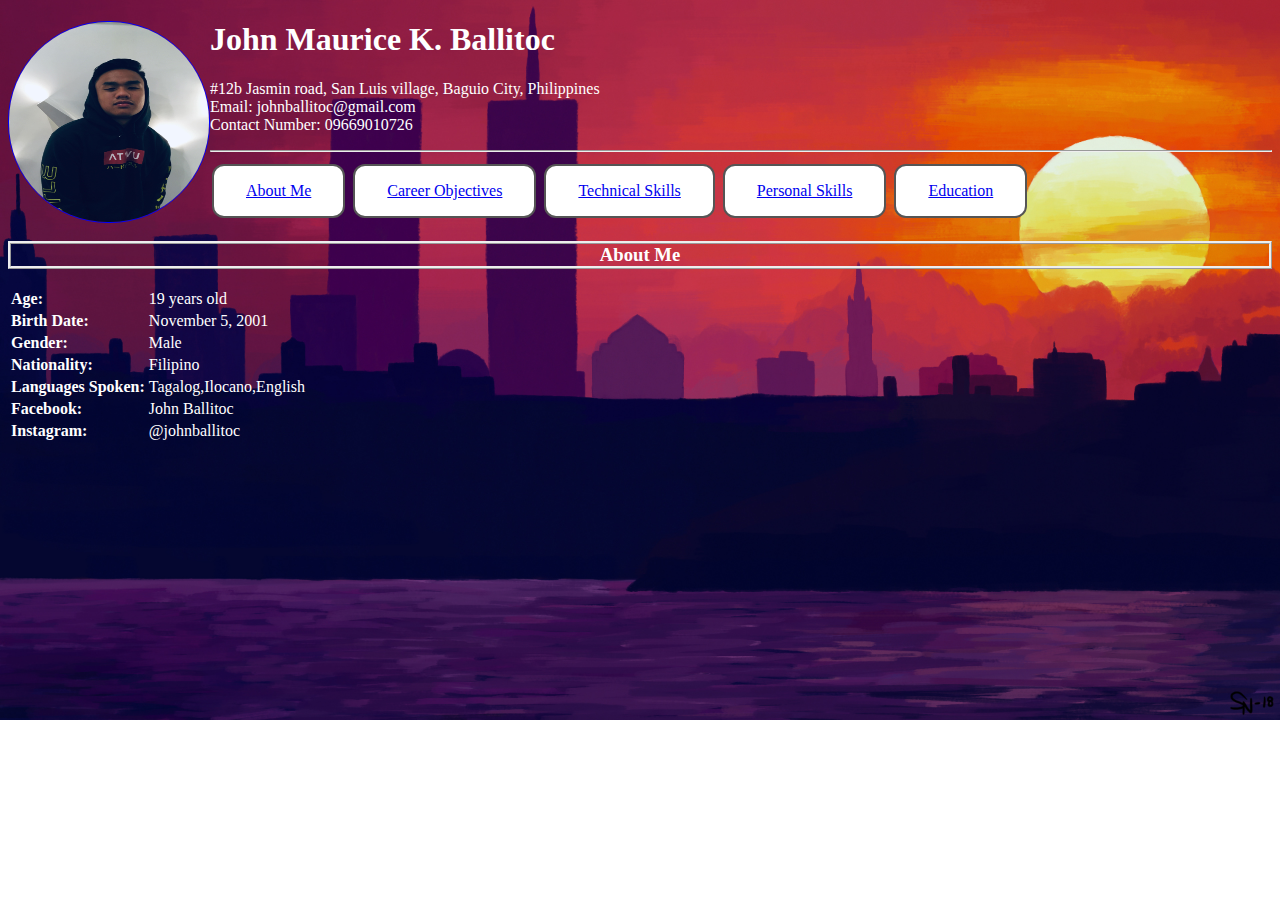
<file: index.html>
<!DOCTYPE html>
<html>
<head>
    <title>John Ballitoc</title>
    <link rel="stylesheet" type="text/css" href="styles.css">
</head>
<body>
	<img src="images/profile.jpg" alt="john" width="200" height="200">
	<h1>John Maurice K. Ballitoc</h1>
	<p>
		#12b Jasmin road, San Luis village, Baguio City, Philippines
		<br>
		Email: johnballitoc@gmail.com
		<br>
		Contact Number: 09669010726
	</p>
	<hr>
	
	<button class="button index"><a href="index.html">About Me</button></a></li>
 	<button class="button Objective"><a href="Career Objective.html">Career Objectives</button></a> 
 	<button class="button Technical"><a href="Technical Skills.html">Technical Skills</button></a>
 	<button class="button Personal"><a href="Personal Skills.html">Personal Skills</button></a>
 	<button class="button Education"><a href="Education.html">Education</button></a>
 	
 	<h3>About Me</h3>
 	<table>
              <tr>
                  <td><div class="colorC">Age: </div></td>
                  <td>19 years old</td>
              </tr>
              <tr>
                  <td><div class="colorC">Birth Date: </div></td>
                  <td>November 5, 2001</td>
              </tr>
              <tr>
                  <td><div class="colorC">Gender: </div></td>
                  <td>Male</td>
              </tr>
              <tr>
                  <td><div class="colorC">Nationality: </div></td>
                  <td>Filipino</td>
              </tr>
              <tr>
                  <td><div class="colorC">Languages Spoken: </div></td>
                  <td>Tagalog,Ilocano,English</td>
              </tr>
              <tr>
              		<td><div class="colorC">Facebook: </div></td>
              		<td>John Ballitoc</td>
              </tr>
              <tr>
              		<td><div class="colorC">Instagram: </div></td>
              		<td>@johnballitoc</td>
              </tr>
          </table>
</body>
</html>
</file>
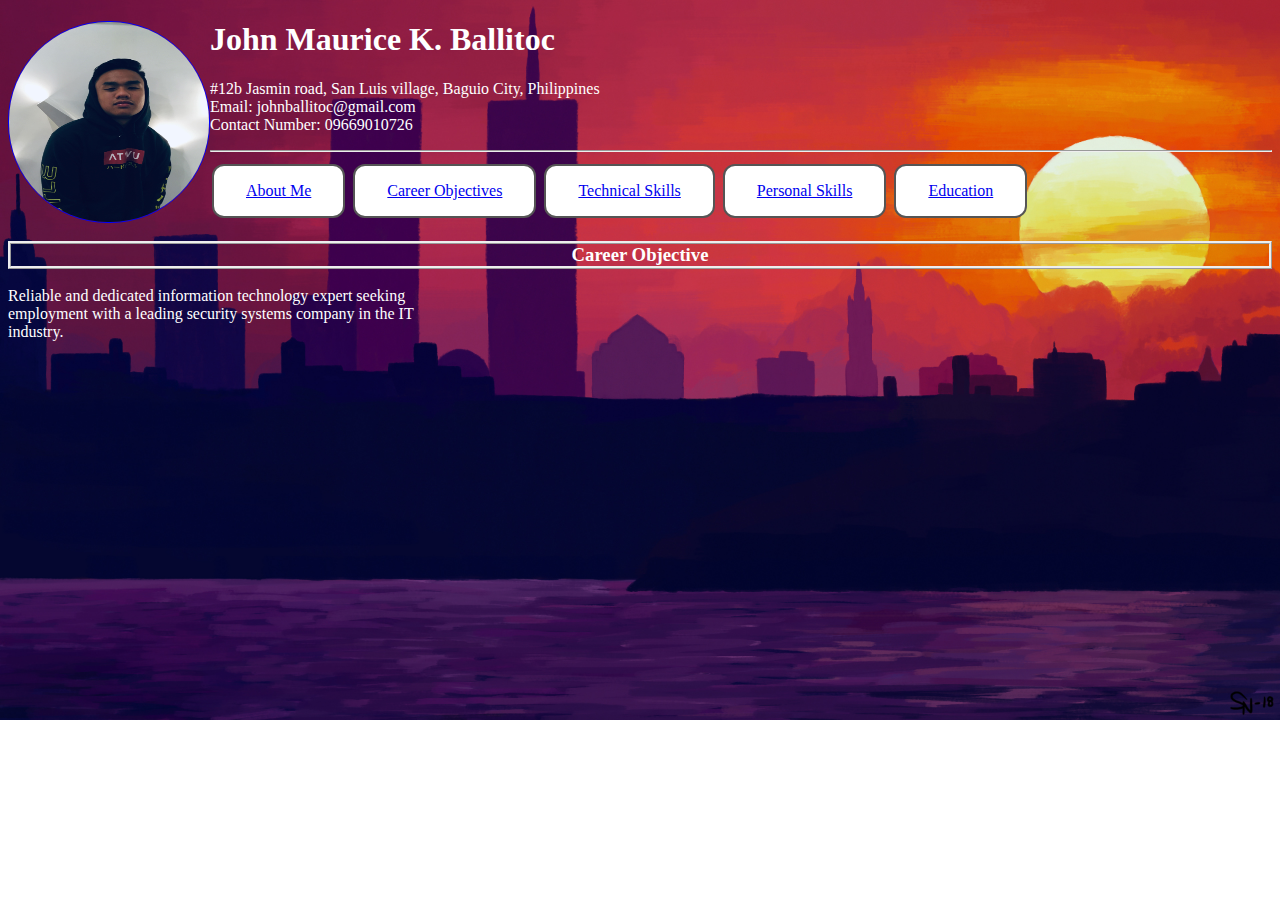
<file: Career Objective.html>
<!DOCTYPE html>
<html>
<head>
    <title>John Ballitoc</title>
    <link rel="stylesheet" type="text/css" href="styles.css">
</head>
<body>
	<img src="images/profile.jpg" alt="john" width="200" height="200">
	<h1>John Maurice K. Ballitoc</h1>
	<p>
		#12b Jasmin road, San Luis village, Baguio City, Philippines
		<br>
		Email: johnballitoc@gmail.com
		<br>
		Contact Number: 09669010726
	</p>
	<hr>
	<button class="button index"><a href="index.html">About Me</button></a>
 	<button class="button Objective"><a href="Career Objective.html">Career Objectives</button></a> 
 	<button class="button Technical"><a href="Technical Skills.html">Technical Skills</button></a>
 	<button class="button Personal"><a href="Personal Skills.html">Personal Skills</button></a>
 	<button class="button Education"><a href="Education.html">Education</button></a>
	<h3>Career Objective</h3>
    <p>
        Reliable and dedicated information technology expert seeking
        <br>
        employment with a leading security systems company in the IT 
        <br>
        industry.
    </p>
</body>
</html>
</file>
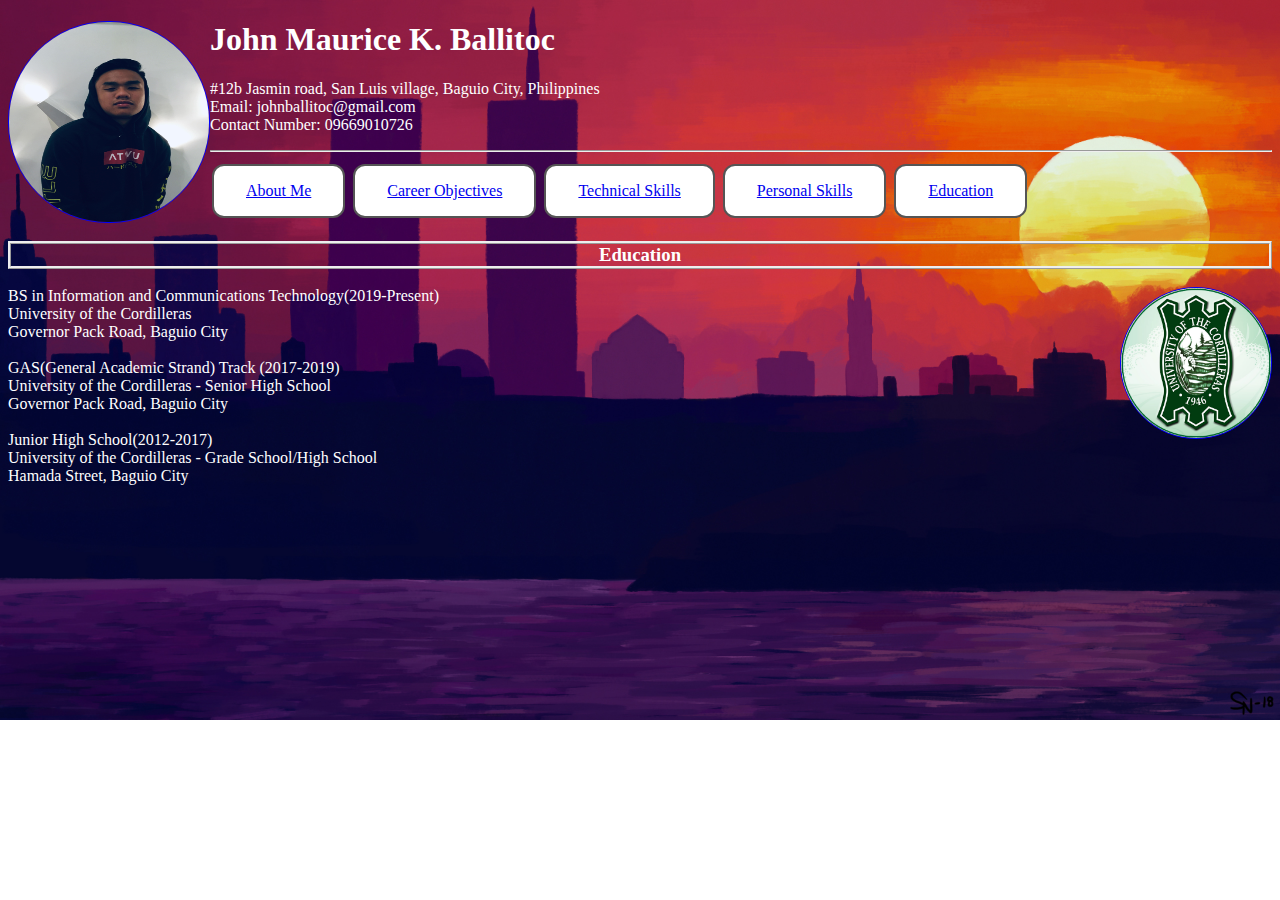
<file: Education.html>
<!DOCTYPE html>
<html>
<head>
    <title>John Ballitoc</title>
    <link rel="stylesheet" type="text/css" href="styles.css">
</head>
<body>
	<img src="images/profile.jpg" alt="john" width="200" height="200">
	<h1>John Maurice K. Ballitoc</h1>
	<p>
		#12b Jasmin road, San Luis village, Baguio City, Philippines
		<br>
		Email: johnballitoc@gmail.com
		<br>
		Contact Number: 09669010726
	</p>
	<hr>
	<button class="button index"><a href="index.html">About Me</button></a>
 	<button class="button Objective"><a href="Career Objective.html">Career Objectives</button></a> 
 	<button class="button Technical"><a href="Technical Skills.html">Technical Skills</button></a>
 	<button class="button Personal"><a href="Personal Skills.html">Personal Skills</button></a>
 	<button class="button Education"><a href="Education.html">Education</button></a>
	<h3>Education</h3>
		<img src="images/UC.png" class="image1" alt="jb" width="150" height="150" >
	    
        <li><b>BS in Information and Communications Technology(2019-Present)</b> 
        <br>
        University of the Cordilleras 
        <br>
    	Governor Pack Road, Baguio City</li>
    	<br>
        <li><b>GAS(General Academic Strand) Track (2017-2019)</b> 
        <br>
        University of the Cordilleras - Senior High School
        <br>
        Governor Pack Road, Baguio City
    	</li>
        <br>
        <li><b>Junior High School(2012-2017)</b> 
        <br>
        University of the Cordilleras - Grade School/High School 
        <br>
    	Hamada Street, Baguio City</li>
         
    
</body>
</html>
</file>
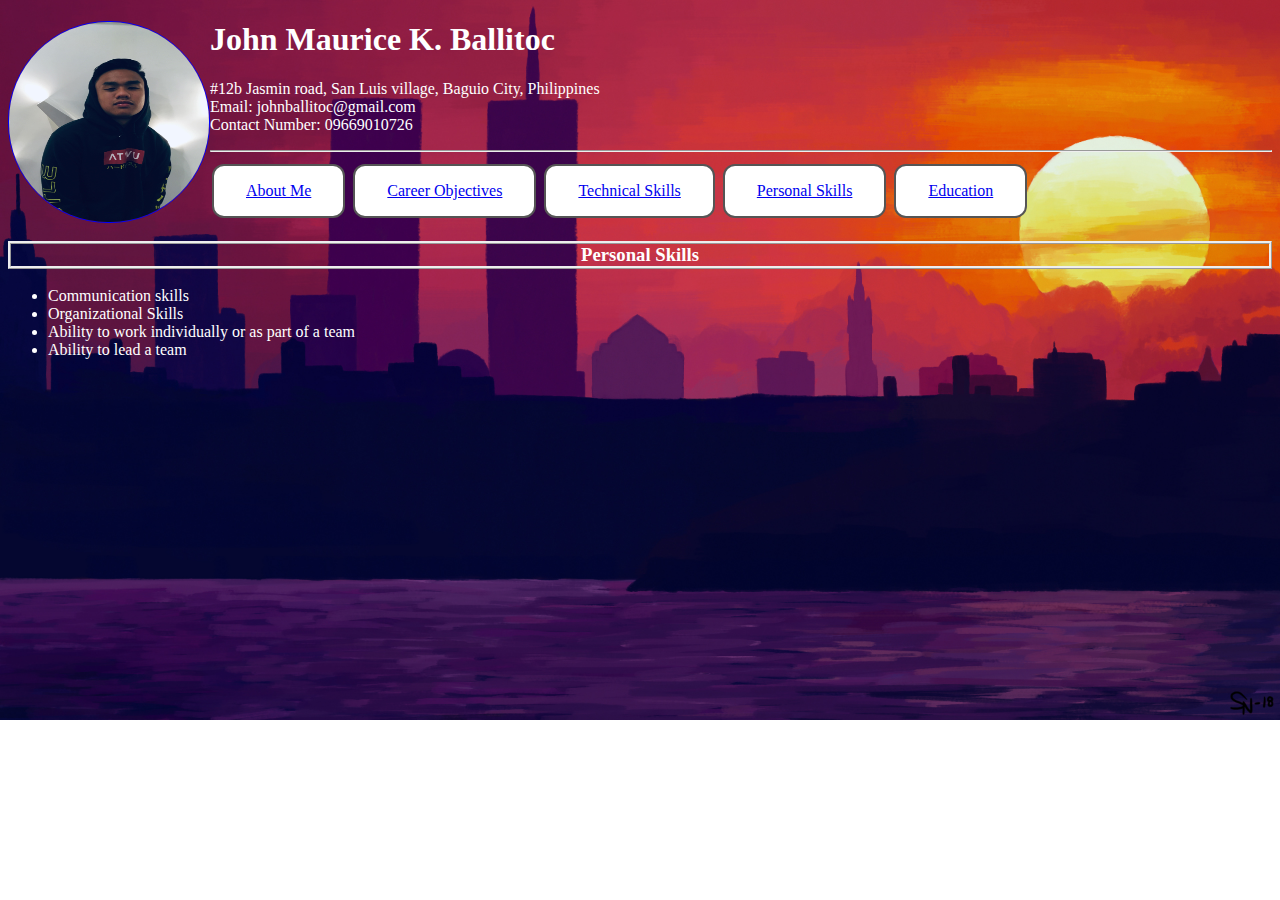
<file: Personal Skills.html>
<!DOCTYPE html>
<html>
<head>
    <title>John Ballitoc</title>
    <link rel="stylesheet" type="text/css" href="styles.css">
</head>
<body>
	<img src="images/profile.jpg" alt="john" width="200" height="200">
	<h1>John Maurice K. Ballitoc</h1>
	<p>
		#12b Jasmin road, San Luis village, Baguio City, Philippines
		<br>
		Email: johnballitoc@gmail.com
		<br>
		Contact Number: 09669010726
	</p>
	<hr>
	<button class="button index"><a href="index.html">About Me</button></a>
 	<button class="button Objective"><a href="Career Objective.html">Career Objectives</button></a> 
 	<button class="button Technical"><a href="Technical Skills.html">Technical Skills</button></a>
 	<button class="button Personal"><a href="Personal Skills.html">Personal Skills</button></a>
 	<button class="button Education"><a href="Education.html">Education</button></a>

	<h3>Personal Skills</h3>
    <ul><li>Communication skills</li>
        <li>Organizational Skills</li>
        <li>Ability to work individually or as part of a team</li>
        <li>Ability to lead a team</li>
    </ul>
</body>
</html>
</file>
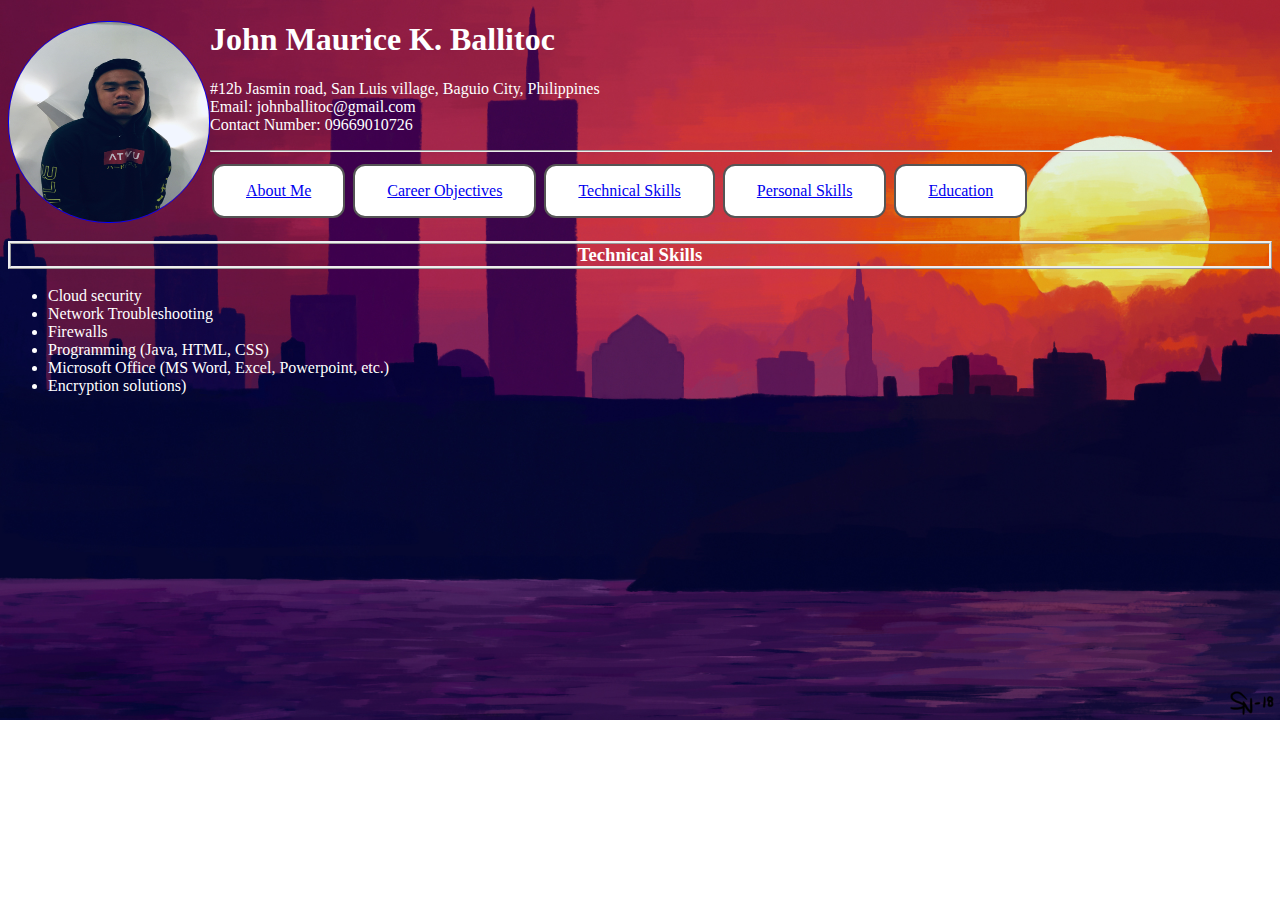
<file: Technical Skills.html>
<!DOCTYPE html>
<html>
<head>
    <title>John Ballitoc</title>
    <link rel="stylesheet" type="text/css" href="styles.css">
</head>
<body>
	<img src="images/profile.jpg" alt="john" width="200" height="200">
	<h1>John Maurice K. Ballitoc</h1>
	<p>
		#12b Jasmin road, San Luis village, Baguio City, Philippines
		<br>
		Email: johnballitoc@gmail.com
		<br>
		Contact Number: 09669010726
	</p>
	<hr>
	<button class="button index"><a href="index.html">About Me</button></a>
 	<button class="button Objective"><a href="Career Objective.html">Career Objectives</button></a> 
 	<button class="button Technical"><a href="Technical Skills.html">Technical Skills</button></a>
 	<button class="button Personal"><a href="Personal Skills.html">Personal Skills</button></a>
 	<button class="button Education"><a href="Education.html">Education</button></a>

	<h3>Technical Skills</h3>
    <ul><li>Cloud security</li>
        <li>Network Troubleshooting</li>
        <li>Firewalls</li>
        <li>Programming (Java, HTML, CSS)</li>
        <li>Microsoft Office (MS Word, Excel, Powerpoint, etc.)</li>
        <li>Encryption solutions)</li>
    </ul>
</body>
</html>
</file>
<file: styles.css>
body {background-image: url("images/Background.jpg");
		background-size: cover;
		background-repeat:no-repeat;
		color: white;
	  	text-align: left; 
	  	font-family: "Century gothic"; 
	  	font-weight: lighter;
	  }
	img { 
		border: 1px solid blue;
		border-radius: 100px;
		float: left;
	}
	.image1{
		border: 1px solid blue;
		border-radius: 100px;
		float: right;
	}
	.colorC{
		color: white;
		font-weight: bold;
	}
		.button {
	    position: relative;
    	background-color: white;
    	border: none;
    	color: white;
    	padding: 16px 32px;
    	text-align: center;
    	text-decoration: none;
    	display: inline-block;
    	font-size: 16px;
    	font-family: "Century gothic";
    	margin: 4px 2px;
    	transition-duration: 0.5s;
    	overflow: hidden;
    	cursor: pointer;
    }
    		.index{
    			background-color: white;
    			color: black;
    			border: 2px solid #555555;
    			border-radius: 12px;
    		}
    		.index:hover{
    			background-color: #555555;
    			color: white;
    		}
    		.Objective{
    			background-color: white;
    			color: black;
    			border: 2px solid #555555;
    			border-radius: 12px;
    		}
    		.Objective:hover{
    			background-color: #555555;
    			color: white;
    		}
    		.Technical{
    			background-color: white;
    			color: black;
    			border: 2px solid #555555;
    			border-radius: 12px;
    		}
    		.Technical:hover{
    			background-color: #555555;
    			color: white;
    		}
    		.Personal{
    			background-color: white;
    			color: black;
    			border: 2px solid #555555;
    			border-radius: 12px;
    		}
    		.Personal:hover{
    			background-color: #555555;
    			color: white;
    		}
    		.Education{
    			background-color: white;
    			color: black;
    			border: 2px solid #555555;
    			border-radius: 12px;
    		}
    		.Education:hover{
    			background-color: #555555;
    			color: white;
    		}
    	h3 {
    	border-style: ridge;
    	text-align: center;
    	}
</file>
